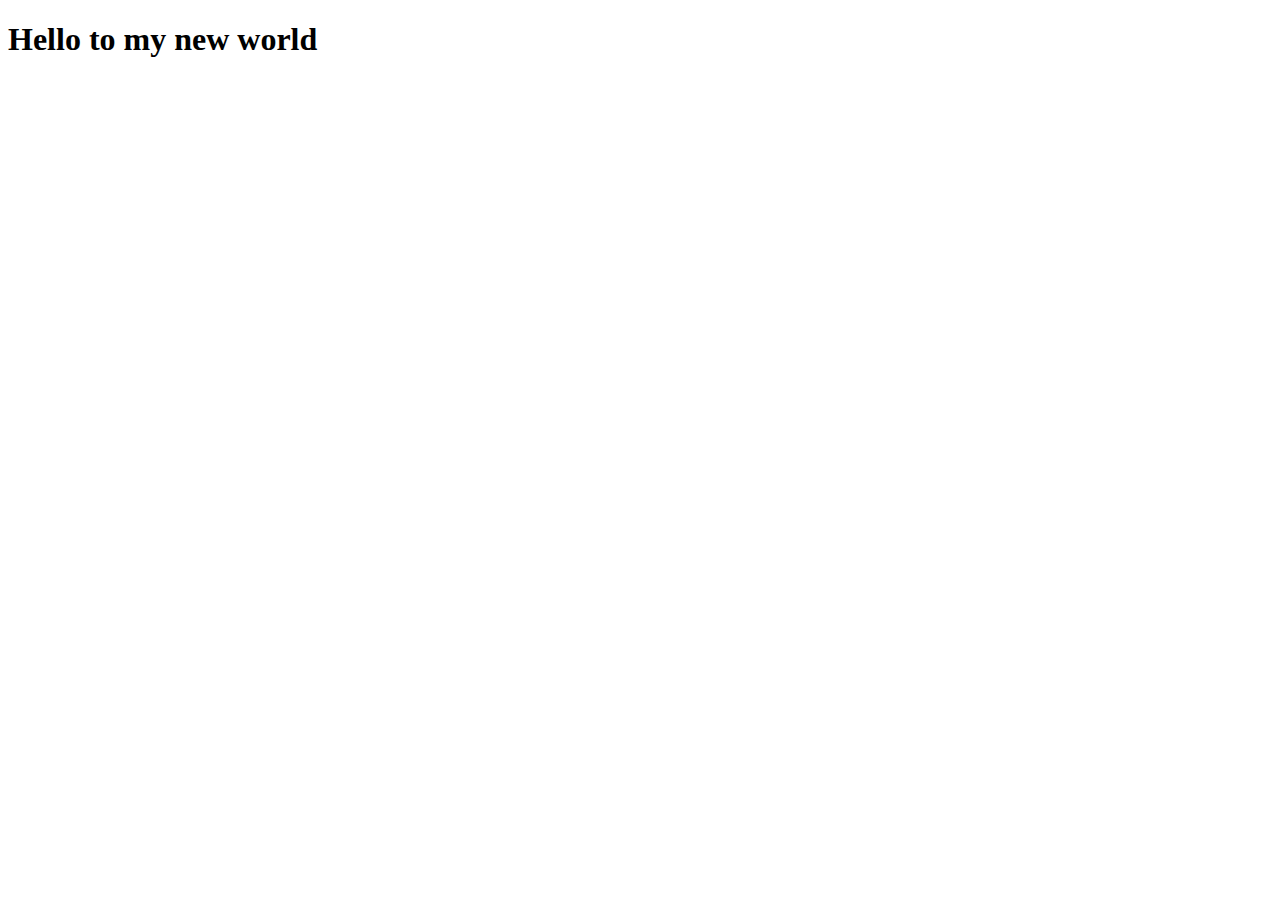
<file: lab_5_6_project/index.html>
<!DOCTYPE html>
<html lang="en">
<head>
    <meta charset="UTF-8">
    <meta http-equiv="X-UA-Compatible" content="IE=edge">
    <meta name="viewport" content="width=device-width, initial-scale=1.0">
    <title>Document</title>
</head>
<body>
    <h1>Hello to my new world</h1>
    <script src="js/js.js"></script>
</body>
</html>
</file>
